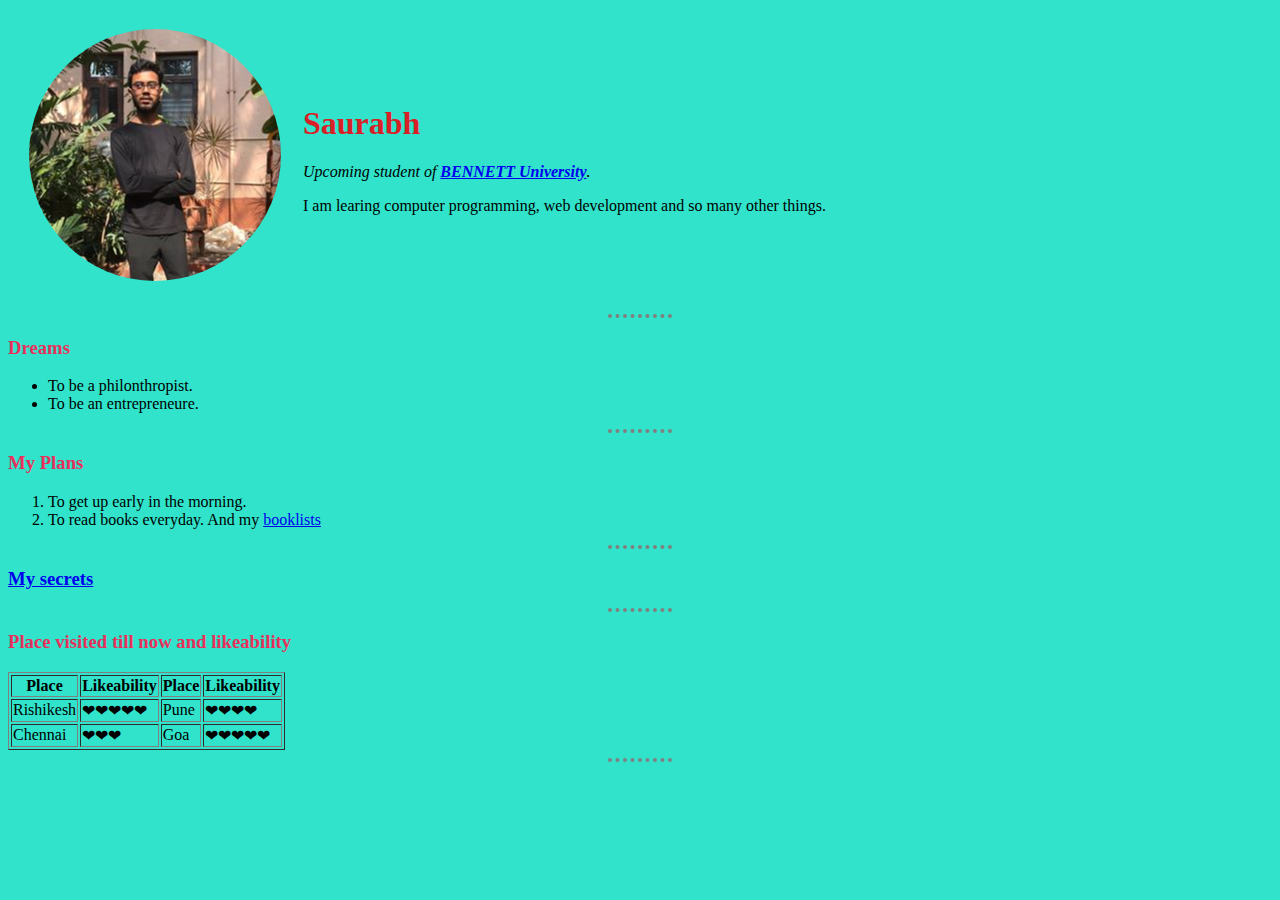
<file: index.html>
<!DOCTYPE html>
<html lang="en" dir="ltr">

<head>
  <meta charset="utf-8">
  <title>❤Saurabh's Personal Site❤</title>
  <link rel="stylesheet" href="css/style.css">
</head>

<body>
  <table cellspacing=20>
    <tr>
      <td><img src="image.png" alt="Saurabh's profile picture"></td>
      <td><h1>Saurabh</h1>
        <p><em>Upcoming student of <strong><a href="https://www.bennett.edu.in/">BENNETT University</a></strong>.</em></p>
        <p>I am learing computer programming, web development and so many other things.</p>
      </td>
    </tr>
  </table>
  <hr>
  <h3>Dreams</h3>
  <ul>
    <li>To be a philonthropist.</li>
    <li>To be an entrepreneure.</li>
  </ul>
  <hr>
  <h3>My Plans</h3>
  <ol>
    <li>To get up early in the morning.</li>
    <li>To read books everyday. And my <a href="https://jamesclear.com/best-books/business#entrepreneurship">booklists</a></li>
  </ol>
  <hr>
  <p><h3><a href="secret.html">My secrets</a></h3></p>
  <hr>
  <h3>Place visited till now and likeability</h3>
  <table border="1">
    <tr>
      <th>Place</th>
      <th>Likeability</th>
      <th>Place</th>
      <th>Likeability</th>
    </tr>
    <tr>
      <td>Rishikesh</td>
      <td>❤❤❤❤❤</td>
      <td>Pune</td>
      <td>❤❤❤❤</td>
    </tr>
    <tr>
      <td>Chennai</td>
      <td>❤❤❤</td>
      <td>Goa</td>
      <td>❤❤❤❤❤</td>
    </tr>
  </table>
  <hr>
</body>

</html>
</file>
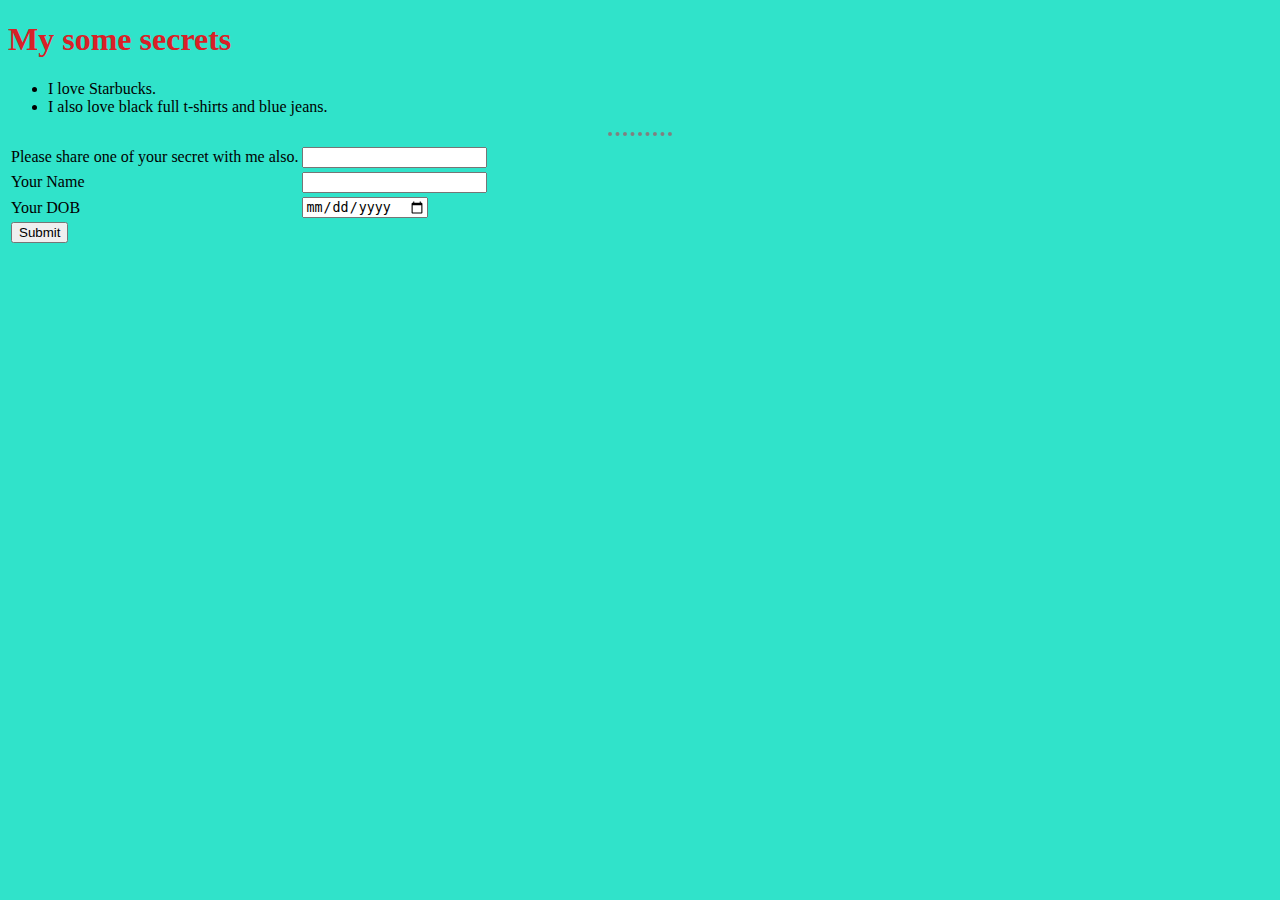
<file: secret.html>
<!DOCTYPE html>
<html lang="en" dir="ltr">
  <head>
    <meta charset="utf-8">
    <title>My Secret</title>
    <link rel="stylesheet" href="css/style.css">
  </head>
  
  <body>
    <h1>My some secrets</h1>
    <ul>
      <li>I love Starbucks.</li>
      <li>I also love black full t-shirts and blue jeans.</li>
    </ul>
    <hr>
    <form class="" action="mailto:saurabhh@myself.com" method="post">
      <table cellspecing=20>
        <tr>
          <td>
            <label for="">Please share one of your secret with me also.</label>
          </td>
          <td>
            <input type="text" name="Your Secret"><br>
          </td>
        </tr>
        <tr>
          <td>
            <label for="">Your Name</label>
          </td>
          <td>
            <input type="text" name="Your Name"><br>
          </td>
        </tr>
        <tr>
          <td>
            <label for=>Your DOB</label>
          </td>
          <td>
            <input type="date" name="DOB"><br>
          </td>
        </tr>
        <tr>
          <td>
            <input type="submit">
          </td>
        </tr>
      </table>
    </form>
  </body>
</html>
</file>
<file: css/style.css>
body {
  background-color: #30E3CA;
}

hr {
  background-color: none;
  border-style: dotted none none;
  border-width: 4px;
  border-color: grey;
  width: 5%;
}

h1 {
  color: #D92027;
}

h3 {
  color: #E7305B;
}
</file>
